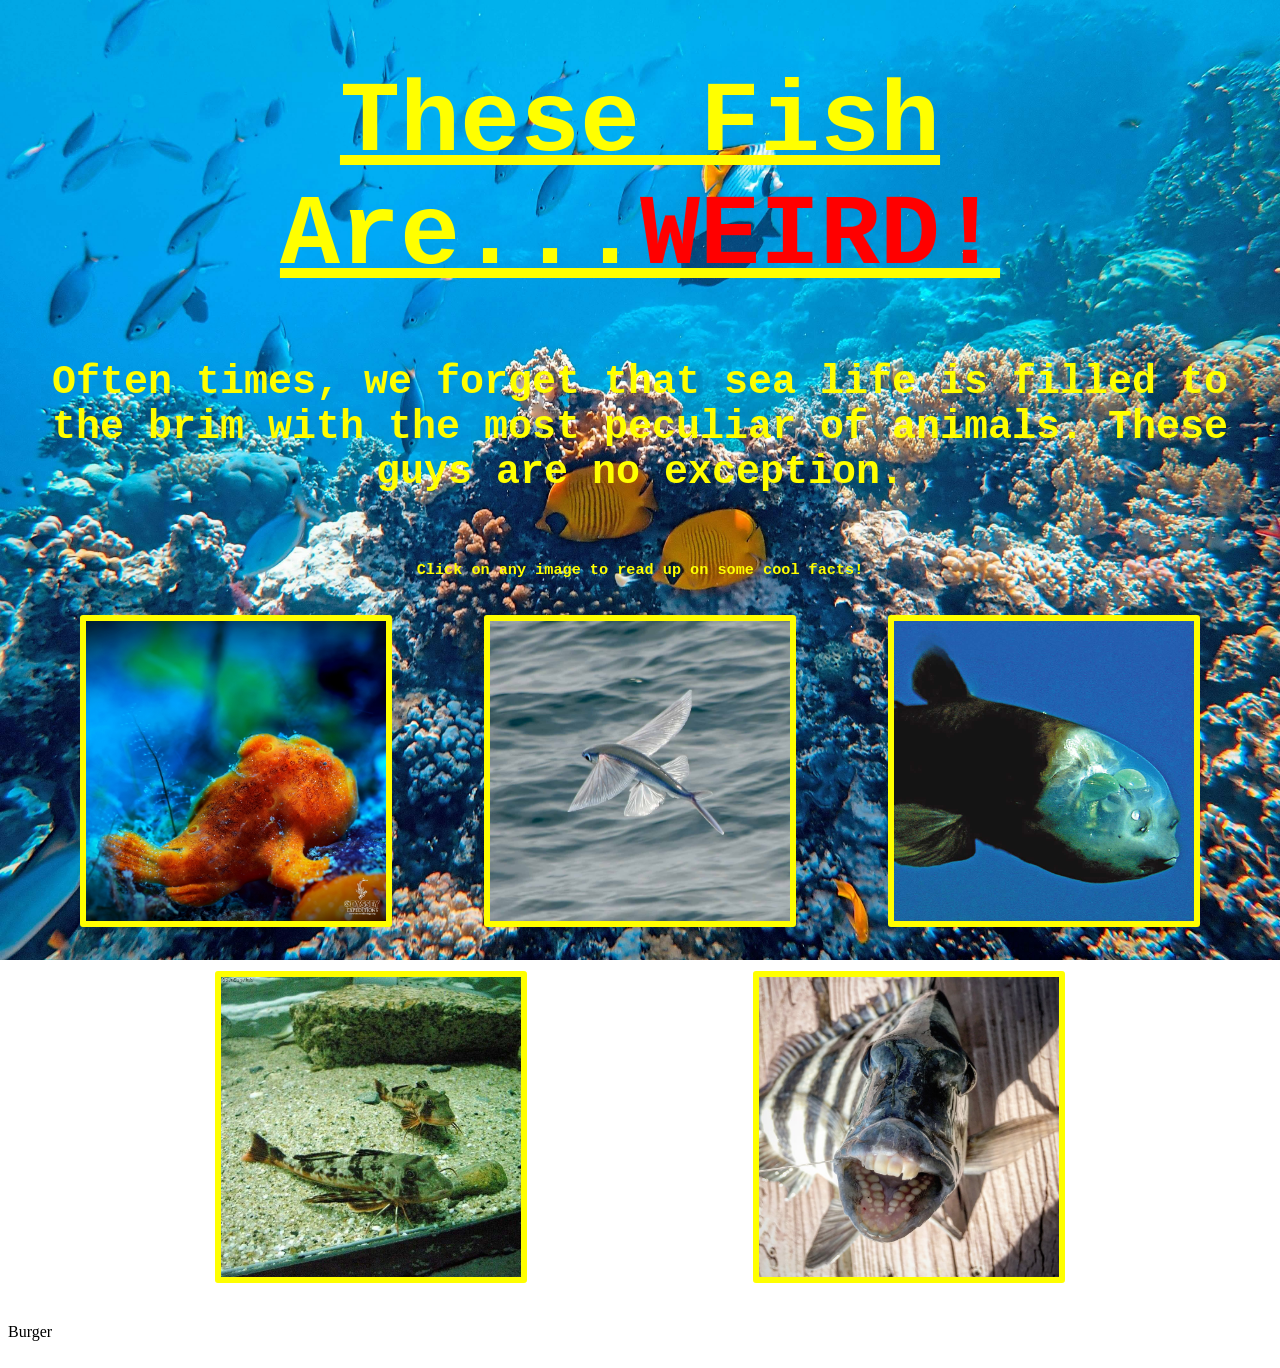
<file: index.html>
<!DOCTYPE HTML>
<html>
<head>
	<meta charset="UTF-8">
	<meta name= "viewport" content= "width=device-width">
	<title>The Ocean Is Weird..</title>
	<link rel = "stylesheet" href = "style.css">
</head>
<body>
	<!-- HEADING OF THE HOMEPAGE + INTRODUCTION -->
	<h1>These Fish Are...<span style = "color: red">WEIRD!</span></h1>
	<h2>Often times, we forget that sea life is filled to the brim with the most peculiar of animals. These guys are no exception.</h2><br>
	<h3>Click on any image to read up on some cool facts!</h3>

	<!-- FISH MENU (CLICK ON ANY OF THE 5 TO GO TO THEIR PAGE) -->
	<div class="roster">
		<a href = "frogfish.html">
			<img src = "Images/Frogfish.jpg" alt = "Frogfish">
		</a>
		<a href = "">
			<img src = "Images/Flying_fish.jpg" alt = "Flying Fish">
		</a>

		<a href = "">
			<img src = "Images/Barreleye.jpg" alt = "Barreleye">
		</a>
		<a href = "">
			<img src = "Images/Sea_robins.jpg" alt = "Sea robins">
		</a>
		<a>
			<img src = "Images/Sheepshead_fish.jpg" alt = "Sheepshead fish">
		</a>
	</div>

	<p>Burger</p>


</body>


</html>
</file>
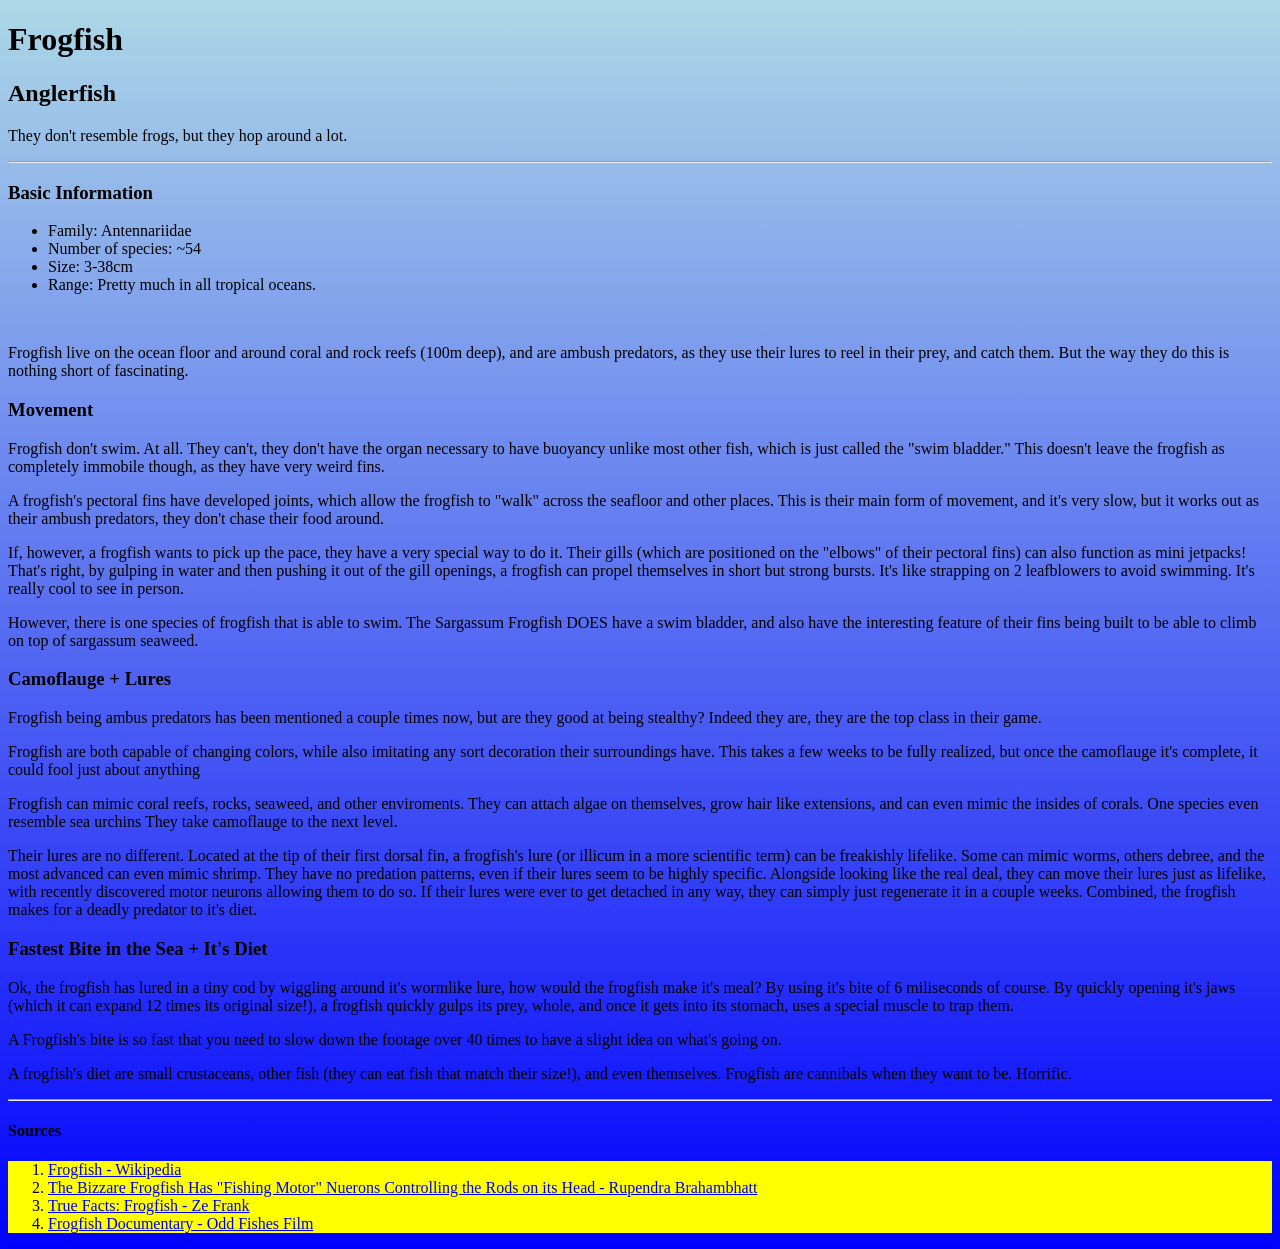
<file: frogfish.html>
<!DOCTYPE HTML>
<html>
<head>
	<meta charset="UTF-8">
	<meta name= "viewport" content= "width=device-width">
	<title>The Ocean Is Weird..</title>
	<link rel = "stylesheet" href = "style2.css">
</head>
<body>
	<!-- HEADING + SUBTITLE(S)-->
	<h1>Frogfish</h1>
	<h2>Anglerfish</h2>
	<p>They don't resemble frogs, but they hop around a lot.</p><hr>

	<!-- BULK OF TEXT -->
	<h3>Basic Information</h3>
	<ul class = "basic">
		<li>Family: Antennariidae</li>
		<li>Number of species: ~54</li>
		<li>Size: 3-38cm</li>
		<li>Range: Pretty much in all tropical oceans.</li>
	</ul><br>
	<p>Frogfish live on the ocean floor and around coral and rock reefs (100m deep), and are ambush predators, as they use their lures to reel in their prey, and catch them. But the way they do this is nothing short of fascinating.</p>

	<h3>Movement</h3>
	<p>Frogfish don't swim. At all. They can't, they don't have the organ necessary to have buoyancy unlike most other fish, which is just called the "swim bladder." This doesn't leave the frogfish as completely immobile though, as they have very weird fins.</p>
	<p>A frogfish's pectoral fins have developed joints, which allow the frogfish to "walk" across the seafloor and other places. This is their main form of movement, and it's very slow, but it works out as their ambush predators, they don't chase their food around.</p>
	<p>If, however, a frogfish wants to pick up the pace, they have a very special way to do it. Their gills (which are positioned on the "elbows" of their pectoral fins) can also function as mini jetpacks! That's right, by gulping in water and then pushing it out of the gill openings, a frogfish can propel themselves in short but strong bursts. It's like strapping on 2 leafblowers to avoid swimming. It's really cool to see in person.</p>
	<p>However, there is one species of frogfish that is able to swim. The Sargassum Frogfish DOES have a swim bladder, and also have the interesting feature of their fins being built to be able to climb on top of sargassum seaweed.</p>

	<h3>Camoflauge + Lures</h3>
	<p>Frogfish being ambus predators has been mentioned a couple times now, but are they good at being stealthy? Indeed they are, they are the top class in their game.</p>
	<p>Frogfish are both capable of changing colors, while also imitating any sort decoration their surroundings have. This takes a few weeks to be fully realized, but once the camoflauge it's complete, it could fool just about anything</p>
	<p>Frogfish can mimic coral reefs, rocks, seaweed, and other enviroments. They can attach algae on themselves, grow hair like extensions, and can even mimic the insides of corals. One species even resemble sea urchins They take camoflauge to the next level.</p>
	<p>Their lures are no different. Located at the tip of their first dorsal fin, a frogfish's lure (or illicum in a more scientific term) can be freakishly lifelike. Some can mimic worms, others debree, and the most advanced can even mimic shrimp. They have no predation patterns, even if their lures seem to be highly specific. Alongside looking like the real deal, they can move their lures just as lifelike, with recently discovered motor neurons allowing them to do so. If their lures were ever to get detached in any way, they can simply just regenerate it in a couple weeks. Combined, the frogfish makes for a deadly predator to it's diet.</p>

	<h3>Fastest Bite in the Sea + It's Diet</h3>
	<p>Ok, the frogfish has lured in a tiny cod by wiggling around it's wormlike lure, how would the frogfish make it's meal? By using it's bite of 6 miliseconds of course. By quickly opening it's jaws (which it can expand 12 times its original size!), a frogfish quickly gulps its prey, whole, and once it gets into its stomach, uses a special muscle to trap them.</p>
	<p>A Frogfish's bite is so fast that you need to slow down the footage over 40 times to have a slight idea on what's going on.</p>
	<p>A frogfish's diet are small crustaceans, other fish (they can eat fish that match their size!), and even themselves. Frogfish are cannibals when they want to be. Horrific.</p><hr>

	<h4>Sources</h4>
	<ol class = "sources">
		<li><a href = "https://en.wikipedia.org/wiki/Frogfish">Frogfish - Wikipedia</a></li>
		<li><a href = "https://www.zmescience.com/ecology/animals-ecology/fishing-motor-neurons-of-the-frogfish/">The Bizzare Frogfish Has "Fishing Motor" Nuerons Controlling the Rods on its Head - Rupendra Brahambhatt</a></li>
		<li><a href= "https://youtu.be/uRP4nAGMYCY"> True Facts: Frogfish - Ze Frank</a></li>
		<li><a href = "https://youtu.be/tRYHcZ1I35U"> Frogfish Documentary - Odd Fishes Film</a></li>

	</ol>
</body>


</html>
</file>
<file: style.css>
/* BACKGROUND STYLING */
html{
	background-image: url("Images/ocean_bg.jpg");
	background-size: 100%;
	background-attachment: fixed;
	background-repeat: no-repeat;
}

/* TEXT STYLING */
h1,h2,h3{
	color: yellow;
	font-family: monospace;
	text-align: center;
}

h1{
	text-decoration: underline;
	font-size: 100px;
}

h2{
	font-size: 40px;
}


/* HOMEPAGE IMAGES */
.roster{
	display: flex;
	flex-flow: row wrap;
	justify-content: space-evenly;
	align-items: center;
}

a > img{
	width: 300px;
	height: 300px;
	border: solid 6px yellow;
	border-radius: 3px;
	margin: 20px;
}
</file>
<file: style2.css>
/* BACKGROUNG STYLING */
html{
	background: linear-gradient(lightblue, blue);
}


/* SOURCE LIST STYLING */
.sources{
	background: yellow;
}
</file>
